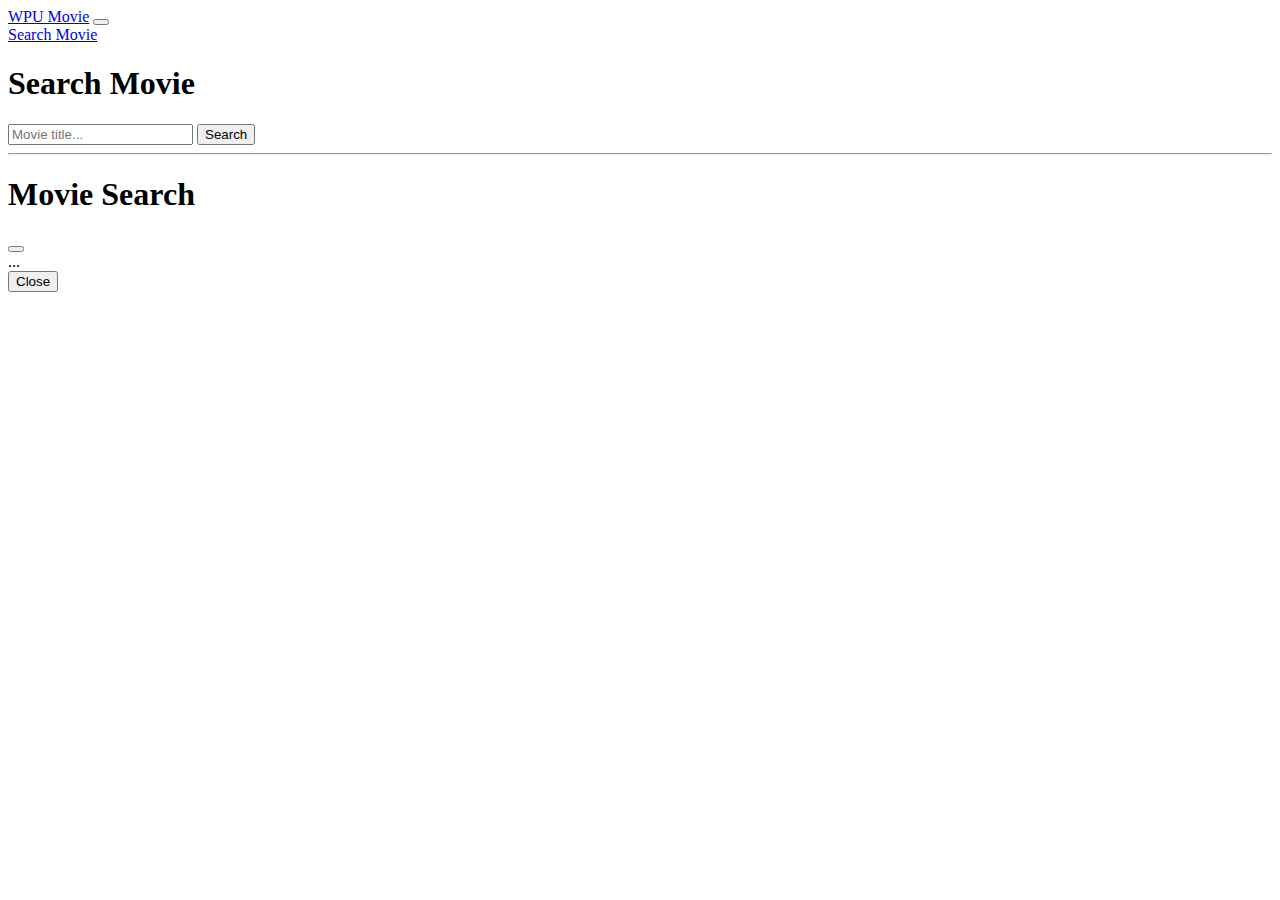
<file: rest-api/wpu-movie/index.html>
<!doctype html>
<html lang="en">
  <head>
    <!-- Required meta tags -->
    <meta charset="utf-8">
    <meta name="viewport" content="width=device-width, initial-scale=1">

    <!-- Bootstrap CSS -->
    <link href="https://cdn.jsdelivr.net/npm/bootstrap@5.0.2/dist/css/bootstrap.min.css" rel="stylesheet" integrity="sha384-EVSTQN3/azprG1Anm3QDgpJLIm9Nao0Yz1ztcQTwFspd3yD65VohhpuuCOmLASjC" crossorigin="anonymous">

    <title>WPU movie</title>
  </head>
  <body>
    
  <nav class="navbar navbar-expand-lg navbar-dark bg-dark">
    <div class ="container">
          <a class="navbar-brand" href="#">WPU Movie</a>
          <button class="navbar-toggler" type="button" data-bs-toggle="collapse" data-bs-target="#navbarNavAltMarkup" aria-controls="navbarNavAltMarkup" aria-expanded="false" aria-label="Toggle navigation">
            <span class="navbar-toggler-icon"></span>
          </button>
          <div class="collapse navbar-collapse" id="navbarNavAltMarkup">
            <div class="navbar-nav">
              <a class="nav-link active" aria-current="page"href="#">Search Movie</a>
            </div>
          </div>
        </div>
    </div>
</nav>


    <div class="container">

        <div class="row mt-3 justify-content-center">
            <div class="col-md-8">
                <h1 class="text-center">Search Movie</h1>
                <div class="input-group mb-3">
                  <input type="text" class="form-control" placeholder="Movie title..." id="search-input">
                  <button class="btn btn-dark" type="button" id="search-button">Search</button>
                </div>                
            </div>
        </div>

        <hr>

        <div class="row" id="movie-list">
            
        </div>


    </div>
   
 
      <!-- Modal -->
      <div class="modal fade" id="exampleModal" tabindex="-1" aria-labelledby="exampleModalLabel" aria-hidden="true">
        <div class="modal-dialog modal-lg">
          <div class="modal-content">
            <div class="modal-header">
              <h1 class="modal-title fs-5" id="exampleModalLabel">Movie Search</h1>
              <button type="button" class="btn-close" data-bs-dismiss="modal" aria-label="Close"></button>
            </div>
            <div class="modal-body">
              ...
            </div>
            <div class="modal-footer">
              <button type="button" class="btn btn-secondary" data-bs-dismiss="modal">Close</button>
            </div>
          </div>
        </div>
      </div>
    
      <script src="https://cdn.jsdelivr.net/npm/bootstrap@5.3.3/dist/js/bootstrap.bundle.min.js"></script>
    </body>
    </html>
       

    <!-- Optional JavaScript; choose one of the two! -->
    <!-- Option 1: Bootstrap Bundle with Popper -->
    <script src="https://code.jquery.com/jquery-3.7.1.js" integrity="sha256-eKhayi8LEQwp4NKxN+CfCh+3qOVUtJn3QNZ0TciWLP4=" crossorigin="anonymous"></script>

    <!-- Option 2: Separate Popper and Bootstrap JS -->
    <!--
    <script src="https://cdn.jsdelivr.net/npm/@popperjs/core@2.9.2/dist/umd/popper.min.js" integrity="sha384-IQsoLXl5PILFhosVNubq5LC7Qb9DXgDA9i+tQ8Zj3iwWAwPtgFTxbJ8NT4GN1R8p" crossorigin="anonymous"></script>
    <script src="https://cdn.jsdelivr.net/npm/bootstrap@5.0.2/dist/js/bootstrap.min.js" integrity="sha384-cVKIPhGWiC2Al4u+LWgxfKTRIcfu0JTxR+EQDz/bgldoEyl4H0zUF0QKbrJ0EcQF" crossorigin="anonymous"></script>
    -->
    <script src="script.js"></script>
  </body>
</html>
</file>
